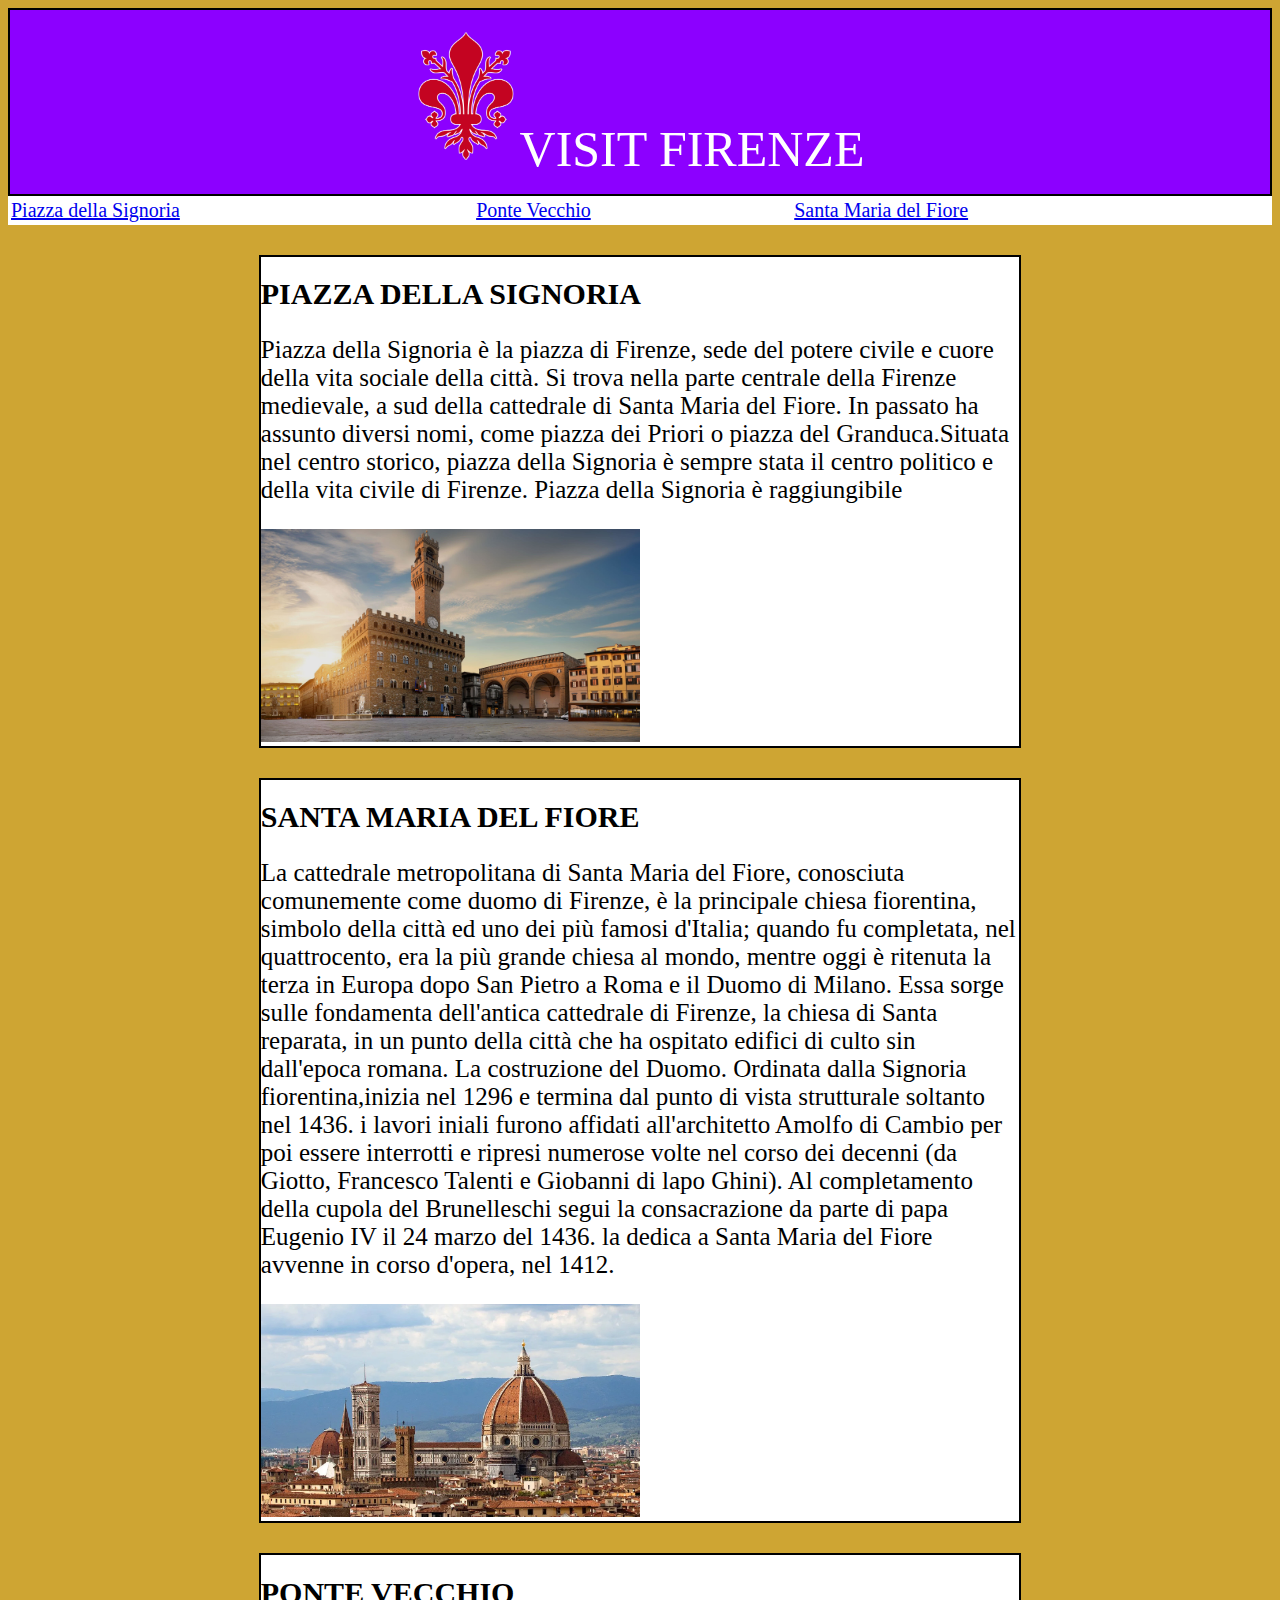
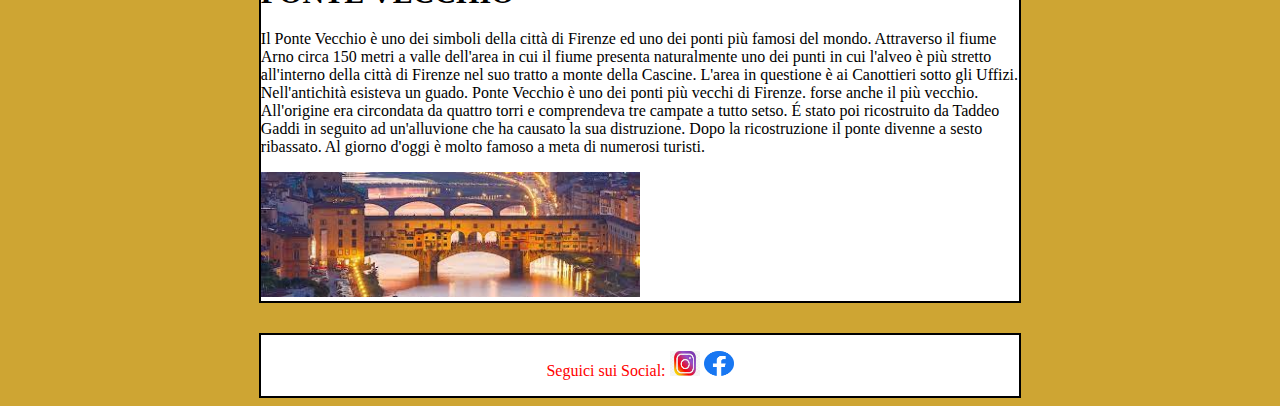
<file: htdcocs/index.html>
<!DOCTYPE html>

<head>
    <title>Document</title>
    <link rel="stylesheet" type="text/css" href="./css/styles.css">

</head>

<body>
    
   <div id="giglio" > 
       <p> <img src="./images/giglio.png" width="100px"> <span style="color: white; font-size:50px"> VISIT FIRENZE</span>  </p>
   </div>

  <table style="background-color: white; width: 100%;">
     
    <tr style="font-size:20px ;">
        <tD> <a href="#signo"> Piazza della Signoria</a></tD>    
        <tD><a href="#old"> Ponte Vecchio</a></tD>
        <tD><a href="#maria"> Santa Maria del Fiore</a></tD>
    </tr>

  </table>


  <div class="para">

    <h1 id="signo" style="font-size:30px ;">PIAZZA DELLA SIGNORIA</h1>
    <p style="font-size:25px ;">Piazza della Signoria è la piazza di Firenze, sede del potere civile e cuore della vita sociale della città. 
        Si trova nella parte centrale della Firenze medievale, a sud della cattedrale di Santa Maria del Fiore. 
        In passato ha assunto diversi nomi, come piazza dei Priori o piazza del Granduca.Situata nel centro storico, 
        piazza della Signoria è sempre stata il centro politico e della vita civile di Firenze.
         Piazza della Signoria è raggiungibile
    </p>

    <img src="./images/piazza.jpg.crdownload" width="50%" >

  </div>


  <div class="para">

      <h1 id="maria" style="font-size:30px ;">SANTA MARIA DEL FIORE</h1>

      <p style="font-size:25px ;">
        La cattedrale metropolitana di Santa Maria del Fiore, conosciuta comunemente come duomo di Firenze,
        è la principale chiesa fiorentina, simbolo della città ed uno dei più famosi d'Italia; quando fu completata, 
        nel quattrocento, era la più grande chiesa al mondo, mentre oggi è ritenuta la terza in Europa dopo San Pietro a Roma e il Duomo di Milano.
        Essa sorge sulle fondamenta dell'antica cattedrale di Firenze, la chiesa di Santa reparata, in un punto della città che ha ospitato edifici di culto sin dall'epoca romana.
        La costruzione del Duomo. Ordinata dalla Signoria fiorentina,inizia nel 1296 e termina dal punto di vista strutturale soltanto nel 1436.
        i lavori iniali furono affidati all'architetto Amolfo di Cambio per poi essere interrotti e ripresi numerose volte nel corso dei decenni (da Giotto, Francesco Talenti e Giobanni di lapo Ghini).
        Al completamento della cupola del Brunelleschi segui la consacrazione da parte di papa Eugenio IV il 24 marzo del 1436.
        la dedica a Santa Maria del Fiore avvenne in corso d'opera, nel 1412.
      </p>

<img src="./images/santa_fiore.webp" width="50%">

  </div>

  <div class="para">

    <h1 id="old" style="font-size:30px ;">PONTE VECCHIO</h1>

    <p>
      Il Ponte Vecchio è uno dei simboli della città di Firenze ed uno dei ponti più famosi del mondo.
      Attraverso il fiume Arno circa 150 metri a valle dell'area in cui il fiume presenta naturalmente uno dei punti in cui l'alveo è
      più stretto all'interno della città di Firenze nel suo tratto a monte della Cascine. L'area in questione è ai 
      Canottieri sotto gli Uffizi. Nell'antichità esisteva un guado. Ponte Vecchio è uno dei ponti più vecchi di Firenze.
      forse anche il più vecchio. All'origine era circondata da quattro torri e comprendeva tre campate a tutto setso.
      É stato poi ricostruito da Taddeo Gaddi in seguito ad un'alluvione che ha causato la sua distruzione.
      Dopo la ricostruzione il ponte divenne a sesto ribassato. Al giorno d'oggi è molto famoso a meta di numerosi turisti.
    </p>

    <img src="./images/pontevecchio.jpeg" width="50%">
  </div>


  <div style="background-color:white ; border: 2px solid black; margin-top: 30px; width: 60%; margin-left: auto; margin-right: auto;"> 


    <p id="red" style=" text-align: center;"> Seguici sui Social: 
      <a href="https://www.instagram.com/cittadifirenzeufficiale/"><img class="loghi"src="./images/download.jfif"></a>
      <a href="https://www.facebook.com/cittadifirenzeufficiale/"><img class="loghi" src="./images/download.png"></a>
    
    </p>

  </div>









</body>
</html>
</file>
<file: htdcocs/css/styles.css>
body{

    background-color: rgb(206, 165, 51);

}

#red{
    color: red;
}

.loghi {

    width: 30px;
    height: 25px;

}

.para{

    background-color:white ; 
    border: 2px solid black; 
    margin-top: 30px; 
    width: 60%; 
    margin-left: auto; 
    margin-right: auto;


}

#giglio{

 background-color: rgb(140, 0, 255);
  border: 2px solid black; 
  text-align: center;

}
</file>
